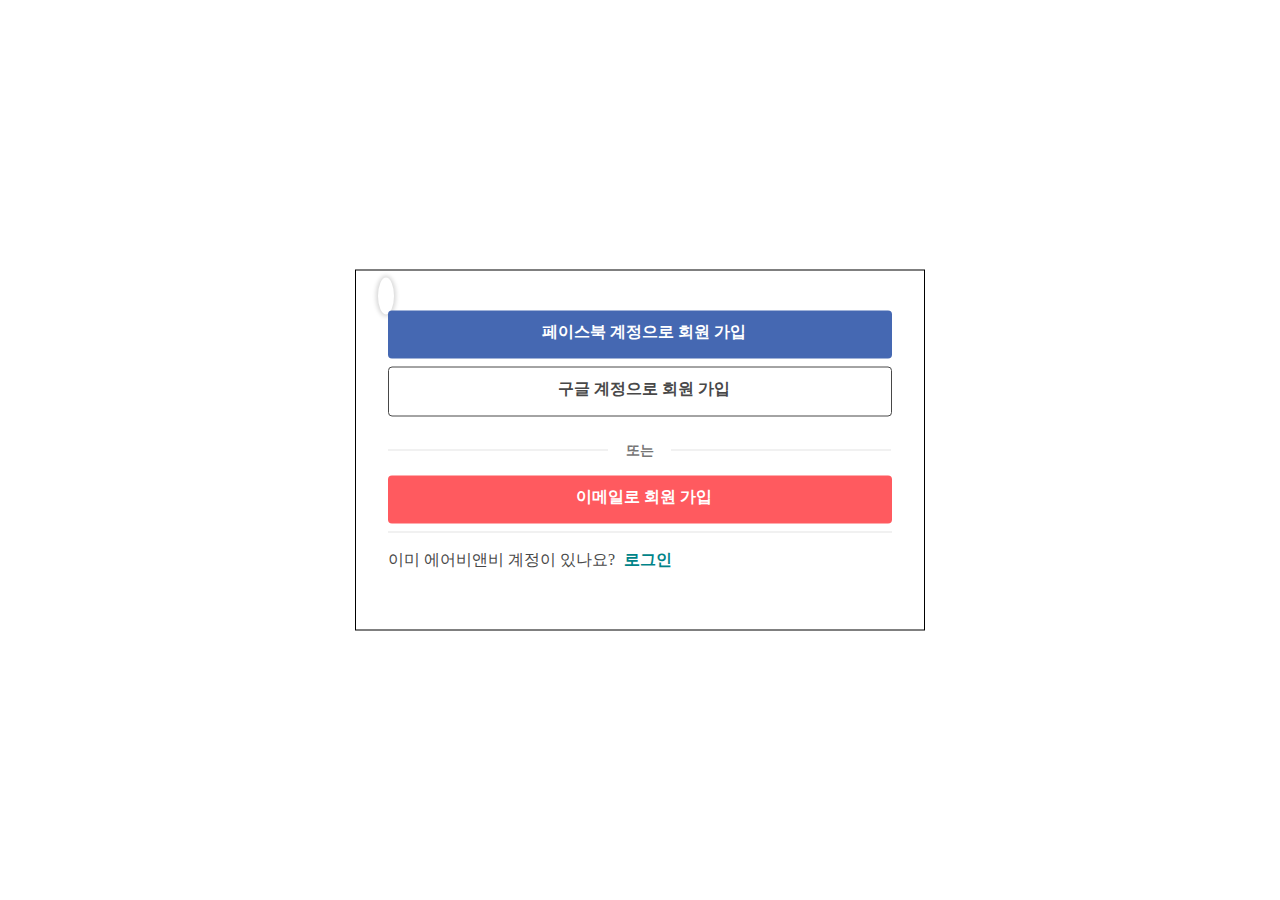
<file: write.html>
<!DOCTYPE html>
<html lang="en">

<head>
    <meta charset="UTF-8">
    <meta name="viewport" content="width=device-width, initial-scale=1.0">
    <title>회원가입</title>
    <!-- 폰트오썸 cdn-->
    <link rel="stylesheet" href="https://cdnjs.cloudflare.com/ajax/libs/font-awesome/5.13.0/css/all.min.css"
        integrity="sha256-h20CPZ0QyXlBuAw7A+KluUYx/3pK+c7lYEpqLTlxjYQ=" crossorigin="anonymous" />
    <!-- 스타일 -->
    <style>
        .container6 {
            position: absolute;
            transform: translate(-50%, -50%);
            top: 50%;
            left: 50%;
            width: 504px;
            height: 299px;
            padding: 12px 32px 48px 32px;
            border: 1px solid black;
        }

        .line-left {
            width: 220px;
            border-bottom: 1px solid #e4e4e4;
            position: absolute;
            top: 45%
        }

        .line-right {
            margin-left: 283px;
            width: 220px;
            border-bottom: 1px solid #e4e4e4;
            position: absolute;
            top: 45%
        }

        #a {
            margin-left: -10px;
            margin-top: 5px;
            margin-bottom: 15px;
            font-size: 25px;
            font-weight: 600;
            padding: 5px 8px;
            box-shadow: 0px 0px 4px 2px rgb(216, 216, 216);
            border-radius: 100%;
            border-width: 0px;
            border-top: -20px;
            border-bottom: 10px;
        }
    </style>
</head>

<body>
    <div class="container6">
        <div style="display: flex;
        flex-direction: column;">
            <div>
                <i class="fas fa-times" id="a"></i>
            </div>
            <div style="height: 48px;
            background-color: rgb(69,104,178);
            margin-bottom: 8px;
            color: rgb(255,255,255);
            font-size:16px;
            font-weight: 800;
            text-align: center;
            border-radius: 4px;">
                <span style="display: inline-block;
            margin-top: 11px;">
                    <i class="fab fa-facebook-f" style="margin-right: 7px;"></i>
                    페이스북 계정으로 회원 가입
                </span>
            </div>
            <div style="border: 1px solid;
            height: 48px;
            margin-bottom: 8px;
            color: rgb(72,72,72);
            font-size:16px;
            font-weight: 800;
            text-align: center;
            border-radius: 4px;">
                <span style="display: inline-block;
            margin-top: 11px;">
                    <i class="fab fa-google" style="margin-right: 7px;"></i>
                    구글 계정으로 회원 가입
                </span>
            </div>

            <div style="margin: 16px 0;
            text-align: center;
            position: relative;">
                <div class="line-left"></div>
                <span style="color: rgb(118,118,118);
            font-size: 14px;
            font-weight: 600;">또는</span>
                <div class="line-right"></div>
            </div>

            <div style="margin-bottom: 16px;
            background-color: rgb(255,90,95);
            height: 48px;
            margin-bottom: 8px;
            color: rgb(255,255,255);
            font-size:16px;
            font-weight: 800;
            text-align: center;
            border-radius: 4px;">
                <span style="display: inline-block;
    margin-top: 11px;">
                    <i class="far fa-envelope" style="margin-right: 7px;"></i>
                    이메일로 회원 가입
                </span>
            </div>
            <div>
                <hr style="margin:0;
                background-color: #e4e4e4;
                height: 1px;
                border: 0;
                margin-bottom: 16px;">
            </div>
            <div>
                <span style="font-size: 16px;
                font-weight: 400;
                line-height: 22px;
                color: rgb(72,72,72);">이미 에어비앤비 계정이 있나요?</span>
                <span style="margin-left:5px;
                color: #008489;
                font-size: 16px;
                font-weight: 600;">로그인</span>

            </div>
        </div>
    </div>
</body>

</html>
</file>
